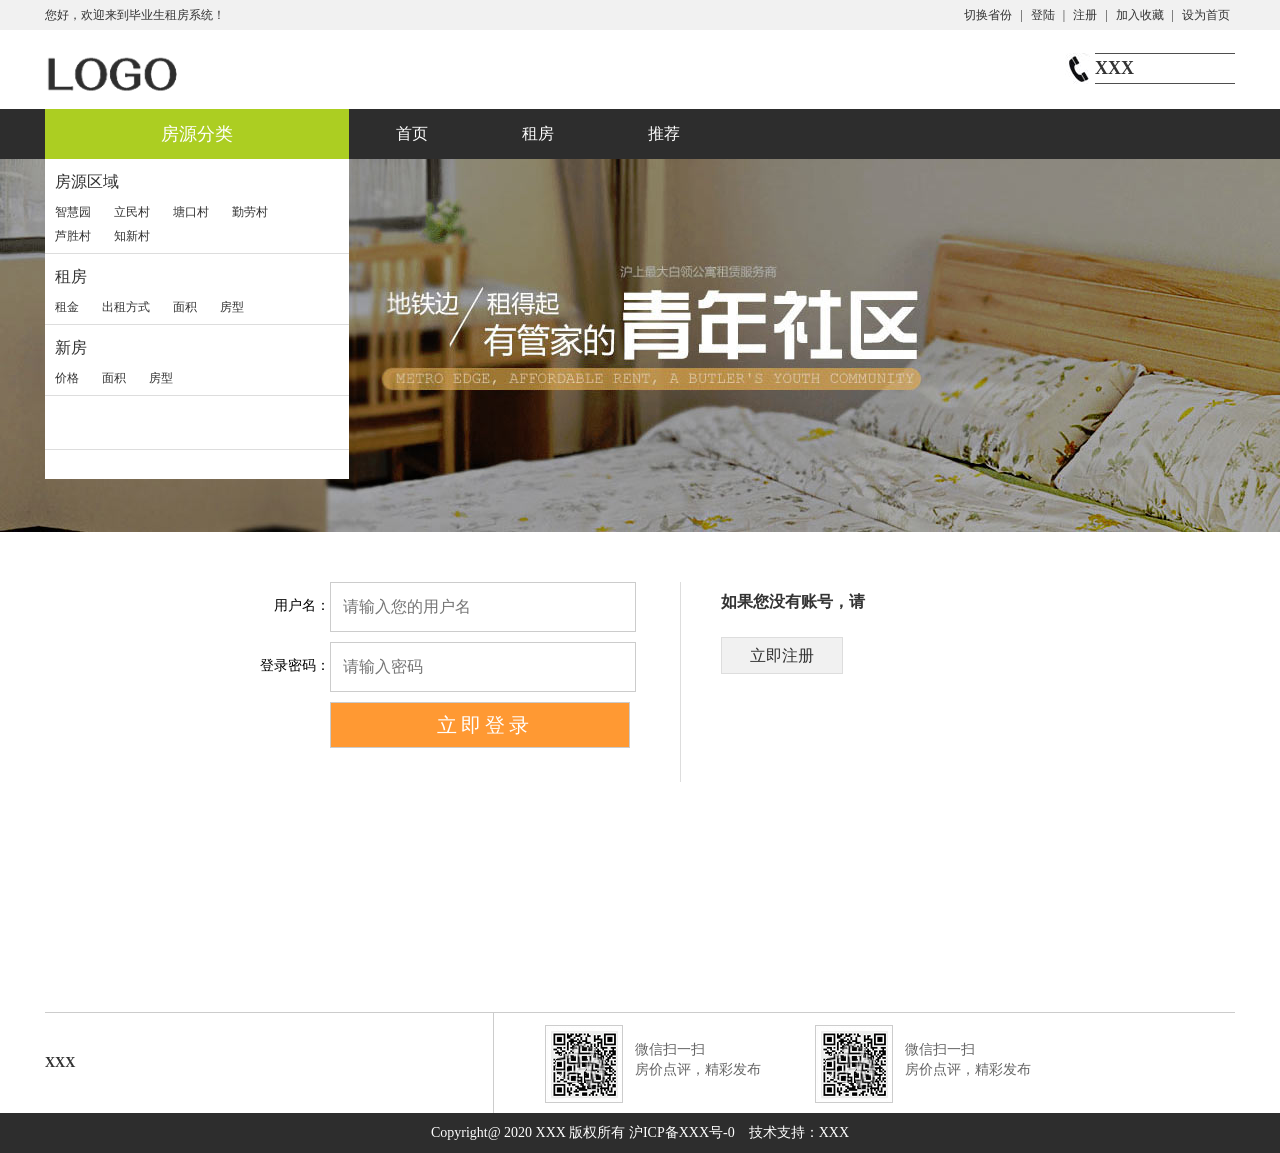
<file: frontend/login.html>
<!DOCTYPE html PUBLIC "-//W3C//DTD XHTML 1.0 Transitional//EN"
        "http://www.w3.org/TR/xhtml1/DTD/xhtml1-transitional.dtd">
<html xmlns="http://www.w3.org/1999/xhtml">
<head>
    <meta http-equiv="Content-Type" content="text/html; charset=utf-8"/>
    <meta name="Author" contect="http://www.webqin.net">
    <title>XXX</title>
    <link rel="shortcut icon" href="images/logo.png"/>
    <link type="text/css" href="css/css.css" rel="stylesheet"/>
    <script type="text/javascript" src="js/jquery.js"></script>
    <script type="text/javascript" src="js/js.js"></script>
    <script type="text/javascript">
        $(function () {
            //导航定位
            $(".nav li:eq(6)").addClass("navCur");
        })
    </script>
</head>

<body>
<div class="header">
    <div class="width1190">
        <div class="fl">您好，欢迎来到毕业生租房系统！</div>
        <div class="fr">
            <a href="login.html">切换省份</a> |
            <a href="login.html" id="dl">登录</a> |
            <a href="reg.html">注册</a> |
            <a href="javascript:;" onclick="AddFavorite(window.location,document.title)">加入收藏</a> |
            <a href="javascript:;" onclick="SetHome(this,window.location)">设为首页</a>
        </div>
        <div class="clears"></div>
    </div><!--width1190/-->
</div><!--header/-->
<div class="logo-phone">
    <div class="width1190">
        <h1 class="logo"><a href="index.html"><img src="images/logo.png" width="163" height="59"/></a></h1>
        <div class="phones"><strong>XXX</strong></div>
        <div class="clears"></div>
    </div><!--width1190/-->
</div><!--logo-phone/-->
<div class="list-nav">
    <div class="width1190">
        <div class="list">
            <h3>房源分类</h3>
            <div class="list-list">
                <dl>
                    <dt><a href="javascript:;">房源区域</a></dt>
                    <dd>
                        <a href="javascript:;">智慧园</a>
                        <a href="javascript:;">立民村</a>
                        <a href="javascript:;">塘口村</a>
                        <a href="javascript:;">勤劳村</a>
                        <a href="javascript:;">芦胜村</a>
                        <a href="javascript:;">知新村</a>
                    </dd>
                </dl>
                <dl>
                    <dt><a href="pro_zu.html">租房</a></dt>
                    <dd>
                        <a href="pro_zu.html">租金</a>
                        <a href="pro_zu.html">出租方式</a>
                        <a href="pro_zu.html">面积</a>
                        <a href="pro_zu.html">房型</a>
                    </dd>
                </dl>
                <dl>
                    <dt><a href="pro_xin.html">新房</a></dt>
                    <dd>
                        <a href="pro_xin.html">价格</a>
                        <a href="pro_xin.html">面积</a>
                        <a href="pro_xin.html">房型</a>
                    </dd>
                </dl>
                <dl>
                    <dt></dt>
                    <dd>
                    <dd>
                        <a id="pr"></a>
                    </dd>
                    </dd>
                </dl>
            </div>
        </div><!--list/-->
        <ul class="nav">
            <li><a href="index.html">首页</a></li>
            <li><a href="pro_zu.html">租房</a></li>
            <li><a href="pro_xin.html">推荐</a></li>
            <!--  -->
            <!--  -->
            <div class="clears"></div>
        </ul><!--nav/-->
        <div class="clears"></div>
    </div><!--width1190/-->
</div><!--list-nav/-->
<div class="banner" style="background:url(images/ban.jpg) center center no-repeat;"></div>

<div class="content">
    <div class="width1190">
        <div class="reg-logo">
            <form id="signupForm" method="post" onclick="return false" action="index.html" class="zcform">
                <p class="clearfix">
                    <label class="one" for="agent">用户名：</label>
                    <input id="agent" name="user" type="text" class="required" value
                           placeholder="请输入您的用户名"/>
                </p>
                <p class="clearfix">
                    <label class="one" for="password">登录密码：</label>
                    <input id="password" name="password" type="password" class="{required:true,rangelength:[8,20],}"
                           value placeholder="请输入密码"/>
                </p>
                <!--<p class="clearfix agreement">
                    <input type="checkbox" />
                    <b class="left">已阅读并同意<a href="#">《用户协议》</a></b>
                </p>-->
                <p class="clearfix"><input class="submit" type="submit" onclick="register()" value="立即登录"/></p>
            </form>
            <div class="reg-logo-right">
                <h3>如果您没有账号，请</h3>
                <a href="reg.html" class="logo-a">立即注册</a>
            </div><!--reg-logo-right/-->
            <div class="clears"></div>
        </div><!--reg-logo/-->
    </div><!--width1190/-->
</div><!--content/-->

<div class="footer">
    <div class="width1190">
        <div class="fl"><a href="index.html"><strong>XXX</strong></a></div>
        <div class="fr">
            <dl>
                <dt><img src="images/erweima.png" width="76" height="76"/></dt>
                <dd>微信扫一扫<br/>房价点评，精彩发布</dd>
            </dl>
            <dl>
                <dt><img src="images/erweima.png" width="76" height="76"/></dt>
                <dd>微信扫一扫<br/>房价点评，精彩发布</dd>
            </dl>
            <div class="clears"></div>
        </div>
        <div class="clears"></div>
    </div><!--width1190/-->
</div><!--footer/-->
<div class="copy">Copyright@ 2020 XXX 版权所有 沪ICP备XXX号-0&nbsp;&nbsp;&nbsp;&nbsp;技术支持：<a target="_blank"
                                                                                                 href="/">XXX</a></div>
<div class="bg100"></div>
<div class="zhidinggoufang">
    <h2>指定购房 <span class="close">X</span></h2>
    <form action="#" method="get">
        <div class="zhiding-list">
            <label>选择区域：</label>
            <select>
                <option>智慧园</option>
                <option>立民村</option>
                <option>塘口村</option>
                <option>勤劳村</option>
                <option>芦胜村</option>
                <option>知新村</option>
            </select>
        </div>
        <div class="zhiding-list">
            <label>方式：</label>
            <select>
                <option>租房</option>
                <option>新房</option>
                <option>二手房</option>
            </select>
        </div>
        <div class="zhiding-list">
            <label>联系方式：</label>
            <input type="text"/>
        </div>
        <div class="zhidingsub"><input type="submit" value="提交"/></div>
    </form>
    <div class="zhidingtext">
        <h3>指定购房注意事宜：</h3>
        <p>1、请详细输入您所需要购买的房源信息(精确到小区)</p>
        <p>2、制定购房申请提交后，客服中心会在24小时之内与您取得联系</p>
        <p>3、如有任何疑问，请随时拨打我们的电话：400-000-0000</p>
    </div><!--zhidingtext/-->
</div><!--zhidinggoufang/-->
</body>
<script>
    function register() {
        var userinfo = {}
        userinfo.username = $('input[name=user]').val()
        userinfo.pass = $('input[name=password]').val()
        $.getJSON(`/user/`, userinfo, function (data) {
            console.log(data)
            if (data.data != null) {
                localStorage.setItem("id",data.data.id)
                localStorage.setItem("username",data.data.username)
                window.location.href = 'index.html'
            } else {
                alert("帐号或密码错误")
            }
            userinfo.pass = $('input[name=password]').val("")
        })
    }
    $(function () {
        var province = localStorage.getItem("province")
        if (province != null) {
            $('#province').hide()
            $('#pr').text(province)
            x.province = localStorage.getItem("province")
        }
    })
</script>
</html>
</file>
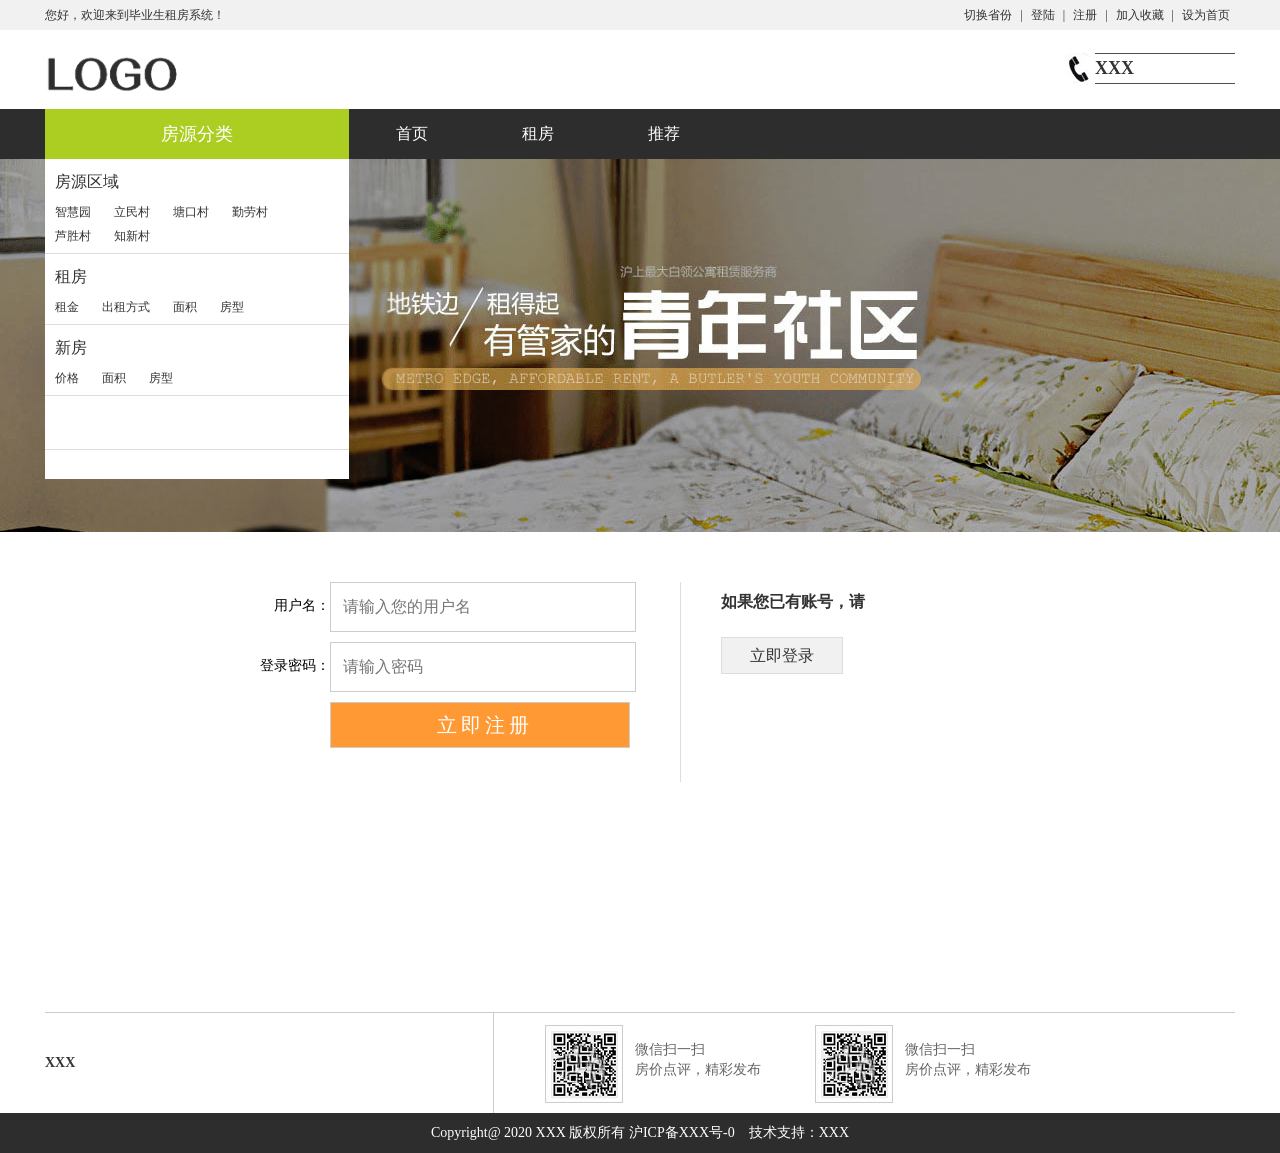
<file: frontend/reg.html>
<!DOCTYPE html PUBLIC "-//W3C//DTD XHTML 1.0 Transitional//EN"
        "http://www.w3.org/TR/xhtml1/DTD/xhtml1-transitional.dtd">
<html xmlns="http://www.w3.org/1999/xhtml">
<head>
    <meta http-equiv="Content-Type" content="text/html; charset=utf-8"/>
    <meta name="Author" contect="http://www.webqin.net">
    <title>XXX</title>
    <link rel="shortcut icon" href="images/logo.png"/>
    <link type="text/css" href="css/css.css" rel="stylesheet"/>
    <script type="text/javascript" src="js/jquery.js"></script>
    <script type="text/javascript" src="js/js.js"></script>
    <script type="text/javascript">
        $(function () {
            //导航定位
            $(".nav li:eq(6)").addClass("navCur");
        })
    </script>
</head>

<body>
<div class="header">
    <div class="width1190">
        <div class="fl">您好，欢迎来到毕业生租房系统！</div>
        <div class="fr">
            <a href="login.html">切换省份</a> |
            <a href="login.html" id="dl">登录</a> |
            <a href="reg.html">注册</a> |
            <a href="javascript:;" onclick="AddFavorite(window.location,document.title)">加入收藏</a> |
            <a href="javascript:;" onclick="SetHome(this,window.location)">设为首页</a>
        </div>
        <div class="clears"></div>
    </div><!--width1190/-->
</div><!--header/-->
<div class="logo-phone">
    <div class="width1190">
        <h1 class="logo"><a href="index.html"><img src="images/logo.png" width="163" height="59"/></a></h1>
        <div class="phones"><strong>XXX</strong></div>
        <div class="clears"></div>
    </div><!--width1190/-->
</div><!--logo-phone/-->
<div class="list-nav">
    <div class="width1190">
        <div class="list">
            <h3>房源分类</h3>
            <div class="list-list">
                <dl>
                    <dt><a href="javascript:;">房源区域</a></dt>
                    <dd>
                        <a href="javascript:;">智慧园</a>
                        <a href="javascript:;">立民村</a>
                        <a href="javascript:;">塘口村</a>
                        <a href="javascript:;">勤劳村</a>
                        <a href="javascript:;">芦胜村</a>
                        <a href="javascript:;">知新村</a>
                    </dd>
                </dl>
                <dl>
                    <dt><a href="pro_zu.html">租房</a></dt>
                    <dd>
                        <a href="pro_zu.html">租金</a>
                        <a href="pro_zu.html">出租方式</a>
                        <a href="pro_zu.html">面积</a>
                        <a href="pro_zu.html">房型</a>
                    </dd>
                </dl>
                <dl>
                    <dt><a href="pro_xin.html">新房</a></dt>
                    <dd>
                        <a href="pro_xin.html">价格</a>
                        <a href="pro_xin.html">面积</a>
                        <a href="pro_xin.html">房型</a>
                    </dd>
                </dl>
                <dl>
                    <dt></dt>
                    <dd>
                    <dd>
                        <a id="pr"></a>
                    </dd>
                    </dd>
                </dl>
            </div>
        </div><!--list/-->
        <ul class="nav">
            <li><a href="index.html">首页</a></li>
            <li><a href="pro_zu.html">租房</a></li>
            <li><a href="pro_xin.html">推荐</a></li>
            <!--  -->
            <!--  -->
            <div class="clears"></div>
        </ul><!--nav/-->
        <div class="clears"></div>
    </div><!--width1190/-->
</div><!--list-nav/-->
<div class="banner" style="background:url(images/ban.jpg) center center no-repeat;"></div>

<div class="content">
    <div class="width1190">
        <div class="reg-logo">
            <form id="signupForm" action="" onclick="return false" method="post" class="zcform">
                <p class="clearfix">
                    <label class="one" for="agent">用户名：</label>
                    <input id="agent" name="user" type="text" class="required" value placeholder="请输入您的用户名"/>
                </p>

                <p class="clearfix">
                    <label class="one" for="password">登录密码：</label>
                    <input id="password" name="password" type="password" class="{required:true,rangelength:[8,20],}"
                           value placeholder="请输入密码"/>
                </p>
                <!--<p class="clearfix agreement">
                    <input type="checkbox" />
                    <b class="left">已阅读并同意<a href="#">《用户协议》</a></b>
                </p>-->
                <p class="clearfix"><input class="submit" type="submit" onclick="register()" value="立即注册"/></p>
            </form>
            <div class="reg-logo-right">
                <h3>如果您已有账号，请</h3>
                <a href="login.html" class="logo-a">立即登录</a>
            </div><!--reg-logo-right/-->
            <div class="clears"></div>
        </div><!--reg-logo/-->
    </div><!--width1190/-->
</div><!--content/-->

<div class="footer">
    <div class="width1190">
        <div class="fl"><a href="index.html"><strong>XXX</strong></a></div>
        <div class="fr">
            <dl>
                <dt><img src="images/erweima.png" width="76" height="76"/></dt>
                <dd>微信扫一扫<br/>房价点评，精彩发布</dd>
            </dl>
            <dl>
                <dt><img src="images/erweima.png" width="76" height="76"/></dt>
                <dd>微信扫一扫<br/>房价点评，精彩发布</dd>
            </dl>
            <div class="clears"></div>
        </div>
        <div class="clears"></div>
    </div><!--width1190/-->
</div><!--footer/-->
<div class="copy">Copyright@ 2020 XXX 版权所有 沪ICP备XXX号-0&nbsp;&nbsp;&nbsp;&nbsp;技术支持：<a target="_blank"
                                                                                                 href="/">XXX</a></div>
<div class="bg100"></div>
<div class="zhidinggoufang">
    <h2>指定购房 <span class="close">X</span></h2>
    <form action="#" method="get">
        <div class="zhiding-list">
            <label>选择区域：</label>
            <select>
                <option>智慧园</option>
                <option>立民村</option>
                <option>塘口村</option>
                <option>勤劳村</option>
                <option>芦胜村</option>
                <option>知新村</option>
            </select>
        </div>
        <div class="zhiding-list">
            <label>方式：</label>
            <select>
                <option>租房</option>
                <option>新房</option>
                <option>二手房</option>
            </select>
        </div>
        <div class="zhiding-list">
            <label>联系方式：</label>
            <input type="text"/>
        </div>
        <div class="zhidingsub"><input type="submit" value="提交"/></div>
    </form>
    <div class="zhidingtext">
        <h3>指定购房注意事宜：</h3>
        <p>1、请详细输入您所需要购买的房源信息(精确到小区)</p>
        <p>2、制定购房申请提交后，客服中心会在24小时之内与您取得联系</p>
        <p>3、如有任何疑问，请随时拨打我们的电话：400-000-0000</p>
    </div><!--zhidingtext/-->
</div><!--zhidinggoufang/-->
</body>
<script>
    function register() {
        var userinfo = {}
        userinfo.username = $('input[name=user]').val()
        userinfo.pass = $('input[name=password]').val()
        $.post(`/user/`, userinfo, function (data) {
            if (data.data != null) {
                alert("注册成功")
            } else {
                alert("注册失败")
            }
            userinfo.username = $('input[name=user]').val("")
            userinfo.pass = $('input[name=password]').val("")
        })
    }

    $(function () {
        var province = localStorage.getItem("province")
        if (province != null) {
            $('#province').hide()
            $('#pr').text(province)
            x.province = localStorage.getItem("province")
        }
    })
</script>
</html>
</file>
<file: frontend/css/css.css>
@charset "utf-8";
/* CSS Document */
html, body, div, span, applet, object, iframe, h1, h2, h3, h4, h5, h6, p, blockquote, pre, a, abbr, acronym, address, big, cite, code, del, dfn, em, img, ins, kbd, q, s, samp, small, strike, strong, sub, sup, tt, var, b, u, i, center, dl, dt, dd, ol, ul, li, fieldset, form, label, legend, table, caption, tbody, tfoot, thead, tr, th, td, article, aside, canvas, details, embed, figure, figcaption, footer, header, hgroup, menu, nav, output, ruby, section, summary, time, mark, audio, video, select{margin: 0;padding: 0;border: 0;}
table{ border-collapse:collapse;}
body{font-size:12px;color:#333; font-family:"Microsoft Yahei"; overflow-x:hidden;}
.bodybg{ background:url(../images/bodybg.jpg) right 160px no-repeat;}
img,a{border:0; text-decoration:none;}
ol, ul {list-style: none; }
.clears{ clear:both;}
a{color:#333;-webkit-transition: all .3s ease-out;-moz-transition: all .3s ease-out;transition: all .3s ease-out;}
a:hover{color:#F00;-webkit-transition: all .3s ease-out;-moz-transition: all .3s ease-out;transition: all .3s ease-out;}
img{ max-width:100%; height:auto;}
.width1190{width:1190px;margin:0 auto;}
.fl{float:left;}
.fr{float:right;}
.red{color:#f00;}
.height1{height:7px;}
.height2{ height:30px;}
.height3{ height:20px;}
.font14{ font-size:14px;}
.font12{ font-size:12px;}
.alignLeft{ text-align:left;}
.alignCenter{ text-align:center;}
.alignRight{ text-align:right;}
.green{color:#7ABD54;}
.orange{color:#f60;}
.hui{color:#999;}

/*header*/
.header{width:100%; height:30px; line-height:30px; background:#f1f1f1;}
.header .fl{width:48%;}
.header .fr{width:48%; text-align:right;}
.header .fr a{ display:inline-block;padding:0 5px;}

/*logo-phone*/
.logo-phone{padding:10px 0;}
.logo{float:left;width:163px; height:59px;}
.phones{float:right;width:140px;padding-left:30px; height:31px;margin:13px 0 0 0; background:url(../images/phone.jpg) left center no-repeat;}
.phones strong{ display:block;height:29px; line-height:29px; font-size:18px;border-top:#4E4E4E 1px solid;border-bottom:#4E4E4E 1px solid;white-space:nowrap;}

/*list-nav*/
.list-nav{width:100%; height:50px; background:#2d2d2d;}
.list{float:left;width:304px; height:50px;position:relative;}
.list h3{ height:50px; line-height:50px; text-align:center; font-weight:400; background:#acce22;color:#fff; font-size:18px}
.list-list{ position:absolute;left:0;top:50px; width:304px; height:320px; background:#fff; z-index:9;}
.list dl{padding:8px 10px;border-bottom:#ddd 1px solid;}
.list dt{ height:30px; line-height:30px; font-size:16px;}
.list dd{}
.list dd a{ font-size:12px; display:inline-block;margin:7px 20px 0 0;}

/*nav*/
.nav{float:left;width:886px;height:50px;}
.nav li{float:left;width:126px; height:50px;}
.nav li a{float:left;width:126px; height:50px; line-height:50px;color:#fff; font-size:16px; text-align:center;}
.nav li a:hover{ background:#222;}
.nav li.navCur a{ background:#000;}
/*banner*/
.banner{height:373px;}

/*xinren*/
.xinren{padding:30px 0;}
.xinren dl{float:left;width:230px; height:60px;padding-left:60px;}
.xinren dt{float:left;width:65px;color:#606062; height:60px; line-height:60px; font-size:30px;}
.xinren dd{float:left;width:160px;color:#717171; font-size:12px;padding:13px 0 0 0; line-height:18px;}

/*content*/
.content{padding:10px 0;}
.title{margin:20px 0 0 0;height:23px; line-height:23px;border-bottom:#ddd 1px solid;border-left:#f1323b 4px solid;padding-left:5px; font-size:18px; font-weight:400; position:relative;}
.title a{ position:absolute; font-size:12px;right:0;top:0;}

/*index-fang-list*/
.index-fang-list{padding:15px 0;}
.index-fang-list dl{float:left;width:288px; height:273px;margin-right:5px;overflow-x: hidden}
.index-fang-list dt{width:288px; height:188px;}
.index-fang-list dt img{width:286px; height:188px;border:#fff 1px solid;}
.index-fang-list dt a:hover img{border:#f00 1px solid;}
.index-fang-list dd{padding:0 0;}
.index-fang-list dd h3{ font-size:16px; height:30px; line-height:30px;}
.index-fang-list dd .hui{ height:25px; line-height:25px; font-size:14px;}

/*index-ershou*/
.index-ershou{padding:15px 0;}
.in-er-left{float:left;width:380px; height:285px; position:relative;}
.in-er-left-text{ position:absolute;left:0;bottom:0;width:370px;padding:0 5px; height:25px; line-height:25px;color:#fff; background:url(../images/black60.png);}
.in-er-left-text strong{ font-size:12px; font-weight:400;width:48%;}
.in-er-right{float:right;width:800px;}
.in-er-right dl{float:left;width:382px; height:115px;padding:13px 0;padding-left:17px;border-right:#ccc 1px dashed;border-bottom:#ccc 1px dashed;}
.in-er-right dl:nth-child(2),.in-er-right dl:nth-child(4){border-right:0;}
.in-er-right dt{float:left;width:150px; height:115px;}
.in-er-right dd{float:left;margin-left:8px;width:210px;}
.in-er-right dd h3{ font-size:14px; height:20px; line-height:15px;}
.in-er-right dd .in-er-right-text{ line-height:18px; font-size:12px;}
.price{ font-size:24px;color:#f03435; text-align:right; height:25px; line-height:25px; font-family:Constantia, "Lucida Bright", "DejaVu Serif", Georgia, serif; font-weight:bold;}

/*footer*/
.footer .width1190{border-top:#ccc 1px solid; font-size:14px;}
.footer .fl{width:448px; height:100px; line-height:100px;border-right:#ccc 1px solid;}
.footer .fl a{ display:inline-block;margin-right:30px;}
.footer .fr{width:690px;padding:12px 0 0 0;}
.footer .fr dl{float:left;width:270px;}
.footer .fr dt{float:left;width:76px; height:76px;border:#ccc 1px solid;}
.footer .fr dd{float:right;width:180px;color:#666;padding:15px 0 0 0; line-height:20px;}

/*copy*/
.copy{width:100%; height:40px; line-height:40px; background:#2d2d2d; font-size:14px; text-align:center;color:#fff;}
.copy a{color:#fff;}
.copy a:hover{ text-decoration:underline;}

/*指定购房*/
.bg100{ position:fixed;left:0;top:0;width:100%; height:100%; z-index:9; background:url(../images/black60.png); display:none;}
.zhidinggoufang{ position:absolute;left:50%;top:50%;margin:-215px 0 0 -230px;width:460px; height:430px; background:#fff;-moz-border-radius:5px; -webkit-border-radius:5px;border-radius:5px; z-index:10; box-shadow:0 0 10px #000; display:none;}
.zhidinggoufang h2{ height:40px; line-height:40px;padding:0 15px; position:relative; font-size:14px;border-bottom:#ccc 1px solid;}
.zhidinggoufang h2 .close{ position:absolute;width:30px; height:30px;right:0px;top:0px; cursor:pointer; text-align:center; line-height:30px;}
.zhidinggoufang h2 .close:hover{ background:#F00;color:#fff;}
.zhidinggoufang form{padding:15px 0 0 0;}
.zhidinggoufang input,.zhidinggoufang select{margin:0;padding:0;border:0; background:none;-moz-border-radius:3px; -webkit-border-radius:3px;border-radius:3px;padding-left:3px;}
.zhiding-list{height:35px;margin:10px 0 0 0;}
.zhiding-list label{float:left;width:90px; text-align:right;padding-right:5px; height:35px; line-height:35px; font-weight:bold;}
.zhiding-list select,.zhiding-list input{width:325px;height:33px;border:#ccc 1px solid;}
.zhidingsub{padding:10px 0; text-align:center;}
.zhidingsub input{width:200px; height:35px; text-align:center; line-height:35px;color:#fff; font-size:14px; background:#f60; cursor:pointer;}
.zhidingtext{ font-size:12px;padding:15px; line-height:25px;}

/*租房 产品搜索*/
.pro-search table{width:100%;}
.pro-search th{width:80px; text-align:right;padding-right:5px;padding:9px 0;border-bottom:#ccc 1px dotted ; font-size:14px;}
.pro-search td{padding:9px 0;border-bottom:#ccc 1px dotted ;}
.pro-search td a{ display:inline-block;padding:0 15px; height:24px; line-height:24px;-moz-border-radius:4px; -webkit-border-radius: 4px;border-radius:4px;margin-right:4px;}
.pro-search td a.pro-cur{ background:#900;color:#fff;}
.protext{margin:0;padding:0;border:0; background:none;border:#ddd 1px solid;width:50px; height:20px;}
.paixu{ height:25px; line-height:25px; font-size:14px;padding:10px 0 0 0;}
.paixu strong{ font-weight:400;}
.paixu a{ display:inline-block;margin-right:15px;}
.paixu a.pai-cur{ color:#f60; font-weight:bold;}

/*pro-left*/
.pro-left{float:left;width:880px;}
.pro-left dl{padding:15px 0;border-bottom:#ccc 1px dotted;}
.pro-left dt{float:left;width:286px; height:188px;}
.pro-left dd{float:left;width:380px;margin-left:10px;padding:0 0 0 0;}
.pro-left dd h3{ font-size:18px; line-height:25px; font-weight:400;margin-bottom:10px;}
.pro-wei{padding:6px 0; font-size:15px; font-weight:400;}
.pro-fang{padding:5px 0; font-size:14px;}
.pra-fa{padding:5px 0;font-size:14px;margin:20px 0 0 0}
.pro-left dl .price{float:right;margin:50px 0 0 0; font-size:26px;width:140px; text-align:right;height:40px; line-height:40px;}

/*pro-title*/
.pro-right{float:right;width:290px;padding:10px 0 0 0;}
.right-title{ font-size:15px; height:35px; font-weight:400; line-height:35px;padding-left:27px; background:url(../images/fang.png) left center no-repeat;border-bottom:#ccc 1px solid;}
.right-pro dl{padding:10px 0;border-bottom:#ccc 1px dotted; height:89px;}
.right-pro dt{float:left;width:135px; height:89px;}
.right-pro dd{float:right;width:145px; line-height:20px;}
.right-pro dd h3{ font-size:12px;}
.right-pro .pro-fang{ font-size:12px;}
.right-price{color:#f00;}

/*关于我们*/
.contleft{float:left;width:240px;border:#ccc 1px solid;}
.leftNav a{ display:block; text-align:center;height:42px; line-height:42px;color:#333; font-size:16px;}
.leftNav .leftNavCur a{ background:#414141;color:#fff;}
.contright{width:940px;float:left;border:#ccc 1px solid; position:relative;right:1px;border-top:#333 1px solid;}
.rightat{height:72px; line-height:72px;padding-left:70px; background:url(../images/titlebg.png) 15px center no-repeat; font-size:20px;color:#666;border-bottom:#ccc 1px dashed;}
.about{padding:15px; line-height:30px; font-size:14px;}

/*登陆注册*/
.login-click,.reg-click{ display:inline-block;height:25px; line-height:25px; background:#806229;width:60px;margin-left: 5px; text-align:center;-moz-border-radius: 3px; -webkit-border-radius: 3px;border-radius:3px;color:#fff;}
.login-click:hover,.reg-click:hover{ background:#583F10;color:#fff;}

.left{float:left;}
.right{float:right;}
.clearfix:after{content:".";display:block;clear:both;font-size:0;overflow:hidden;height:0;}
.clearfix{zoom:1;}
.reg-logo{width:800px;margin:20px auto; min-height:400px;padding:20px 0 0 0;}
.zcform{width:440px; float:left; border-right:#ddd 1px solid;font-size:14px;min-height:200px;}
.zcform p{margin-bottom:10px;}
.zcform a{ color:#ff7702;}
.zcform p.last{margin-left:310px;font-size:16px;}
.zcform p.last input{ cursor:pointer;}
.zcform label{display:block;float:left;height:48px;line-height:48px;color:#F00;text-indent:10px;}
.zcform label.one{width:90px;height:48px;text-align:right;color:#000;}
.zcform input{float:left;font-size:16px;font-family:"微软雅黑";color:#666;}
.zcform .submit{margin-left:90px;background:#F93;font-size:20px;letter-spacing:4px;color:#fff;cursor:pointer;}
#telphone,#password,#confirm_password,.submit,#agent{border:1px solid #ccc;width:300px;height:46px;text-indent:10px;}
.identifying_code{height:46px;width:180px;_line-height:46px;text-indent:10px;}
.get_code{height:48px;width:110px;margin-left:10px;border:1px solid #ccc;cursor:pointer;}
.agreement{margin-left:90px;height:30px;line-height:30px;font-size:12px;}
.agreement input{display:block;line-height:30px;height:12px;margin:8px 8px 0 5px;border:none;width:12px;}
.reg-logo-right{float:left;width:300px;margin:0 0 0 40px;}
.reg-logo-right h3{ font-size:16px; height:40px; line-height:40px;}
.logo-a{ display:block;width:120px; height:35px; line-height:35px; text-align:center; font-size:16px; background:#f1f1f1;border:#ddd 1px solid;margin:15px 0 0 0;}
.logo-a:hover{ background:#806229;color:#fff;border:#583F10 1px solid;}

/*个人中心*/
.vip-left{float:left;width:230px;}
.vipTitle{height:44px;line-height:44px; font-size:15px;padding-left:92px; background:#323436 url(../images/vipTitlebg.jpg) 68px center no-repeat;color:#fff;-moz-border-radius: 3px; -webkit-border-radius: 3px;border-radius:3px;}
.vipNav dl{border:#D9D9D9 1px solid;padding:10px 0;}
.vipNav dt{ height:35px; line-height:35px; padding-left:84px; font-size:15px; font-weight:bold;margin:5px 0;}
.vipNav dt.vipIcon1{ background:url(../images/vipicon1.jpg) 46px center no-repeat;}
.vipNav dt.vipIcon2{ background:url(../images/vipicon2.jpg) 46px center no-repeat;}
.vipNav dt.vipIcon3{ background:url(../images/vipicon3.jpg) 46px center no-repeat;}
.vipNav dd{border-bottom:#d9d9d9 1px solid;}
.vipNav dd a{ display:block; height:30px; line-height:30px;margin:3px 0;color:#636363; font-size:14px;padding-left:50px;}
.vipNav dd a:hover,.vipNav dd a.vipNavCur{color:#fff; background:#900;}
.vip-right{float:right;width:950px;}
.vipright-title{ height:30px; line-height:30px;padding-left:10px; font-size:14px; background:#f8f8f8;}
.vip-touxiang{margin:10px 0;}
.vip-touxiang dt{float:left;width:100px;height:100px;border:#ddd 1px solid;m}
.vip-touxiang dd{float:left;width:400px;margin-left:10px;padding:10px 0 0 0;}
.vip-touxiang dd h3 strong{ display:inline-block; height:20px; line-height:20px;border:#ddd 1px solid;padding:0 5px; font-weight:400; font-weight:400; font-size:12px;}
.sctx{width:100px; height:25px;margin:10px 0; position:relative;}
.sctx input{ opacity:0; position:absolute;left:0;top:0; z-index:9; cursor:pointer;}
.sctx a{ position:absolute;left:0;top:0; z-index:8;width:98px; height:23px;border:#ddd 1px solid; text-align:center; line-height:23px; font-size:12px; -moz-border-radius: 4px; -webkit-border-radius: 4px;border-radius:4px;}

.grinfo {width: 100%;border: none;border-collapse: collapse;margin: 15px auto 65px;}
.grinfo th {width: 140px;text-align: right;font-size: 14px;font-weight: 400;color: #666;padding: 0 10px 0 0;line-height: 2;font-size: 14px;}
.grinfo select{width:100px; height:23px;border:#ddd 1px solid;}
.grinfo1 th{width:120px;}
.grinfo td {padding: 6px 0;}
.grinfo1 td {font-size: 14px;}

.grinfo2{margin-bottom: 10px;}
.grinfo2 th{width:90px;}

.grinfo td input.inp {margin-right: 10px;}
.inp {border: 1px solid #C8C8C8;line-height: 26px;height: 26px;margin-right: 3px;padding: 2px 5px;font-size: 14px;}
.inw {width: 228px;}
.inw1 {width: 328px;}
.inw3 {width: 720px;}
.inw4 {width: 120px;}
.inw5 {width: 468px;}
.grinfo td input.inw2 {width: 78px;margin-right:2px;}
.grtextarea {height: 100px;overflow: hidden;width: 347px;border: 1px solid #C8C8C8;line-height: 20px;font-size: 12px;}
.member_mod_buttom{width:120px;text-align: center;font-size: 16px;color: #fff;line-height: 50px;border-radius: 3px;background: #FF5A00;cursor: pointer;}

/*sub*/
.subs{background: #000;padding:10px 10px;width:1080px;color:#fff;font-size: 14px;height:33px;overflow: hidden;}
.subs img{vertical-align: bottom;}
.subs_add {overflow: auto;}
.subs_add li{width:348px;text-align: center;border:1px #ddd solid;font-size: 30px;line-height: 60px;float: left;margin:10px 0 0 10px;}
.subs_add li a{display: block;padding:40px 0;height:130px;}
.subs_add li.per_50{width:543px;}
.subs_add li.right{margin-right:0;}

#tablehead {line-height: 35px;}
.basetb td{font-size: 14px;line-height: 30px;}

.map_ul4{float: left;width:300px;margin-left:124px;}
.map_ul4 li{float:left;width:70px;text-align: center;border: 1px #eee solid;margin:0 5px;line-height: 30px;font-size: 16px;border-radius: 2px;}
.map_ul4 li.on{border: 1px #FF5A00 solid;background: #f2f2f2;}
.top_my{display: none;}

/*关注房源*/
.guanzhueq{border-bottom:#666 1px solid; height:25px;margin:10px 0 0 0;}
.guanzhueq li{float:left;width:80px; height:25px; line-height:25px; font-size:14px; text-align:center; cursor:pointer;}
.guanzhueq li.guanzhueqcur{ background:#484848;}
.guanzhueq li.guanzhueqcur a{color:#fff;}
.guanzhulist{padding:10px 0; display:none;}
.guanzhulist dl{padding:10px 0;border-bottom:#ccc 1px solid;}
.guanzhulist dt{float:left;width:190px; height:128px;}
.guanzhulist dd{ float:left;width:470px;margin-left:10px;}
.guanzhulist dd h3{ font-size:24px; height:30px; line-height:24px;}
.guantext{ line-height:30px; font-size:14px;}
.guantext2{ font-size:14px; color:#999;}
.qxgz{ display:inline-block;width:80px; height:25px;border:#ddd 1px solid; line-height:25px; text-align:center;}
.guanzhulist .price{ float:right; text-align:right;width:140px; height:40px; line-height:40px; font-size:26px;margin:30px 0 0 0;}

/*自由经纪人*/
.jingjiren{ background:#f2f2f2;margin:10px 0;}
.jingjiren dl{padding:15px 0;border-bottom:#D5D5D5 1px dotted;}
.jingjiren dt{float:left;width:100px; height:100px;-moz-border-radius: 100px; -webkit-border-radius: 100px;border-radius:100px; overflow:hidden;margin-left:15px;}
.jingjiren dd{float:left;margin-left:40px;padding:7px 0 0 0 ;}
.jingjiren dd h3{ font-size:18px; height:25px; line-height:25px; font-weight:400;}
.wuxing{padding:10px 0;}
.dizhi{ font-size:14px;color:#6187FA; height:25px; line-height:25px;}
.xunzhang{float:right;width:51px; height:50px;margin:10px 6px 0 0;}
.add_street{text-decoration: underline;cursor: pointer;}
#bee_countys2,#bee_countys3{margin:5px 0;display: none;}
#villages_ids{color: #fd551f;}
#villages_ids div{background: #f0f0f0;padding:2px 5px;margin:3px 0;}
#villages_ids div p{color: #555;}
#villages_ids div ul li{float:left;width:130px;text-overflow: ellipsis;white-space: nowrap;overflow: hidden;}
#villages_ids div ul li input{margin-right: 2px;}

/*产品详情页面*/
.proImg{width:420px; height:320px;display: table-cell;vertical-align: middle;text-align:center;margin:30px 0;}
.proImg img{width:420px; height:320px;/*max-width:420px;max-height:420px;width:auto !important;height:auto !important;_width:420px;_height:420px;*/}
.proText{width:535px;margin:30px 0;}
.proTitle{ font-size:24px; line-height:40px; font-weight:400;padding:4px 0;border-bottom:#ccc 1px dotted;}
.proText1{font-size:14px; line-height:25px;padding:8px 0 0 0;}
.proText1 span{margin-right:15px;}
.xun-car{padding:10px 0;}
.xun-car a{ display:inline-block;color:#fff;width:205px;text-align:center; height:50px; line-height:50px;font-size:18px;margin-right:7px;}
.xun-car a:hover{ opacity:0.8;}
.xun-car .xwjg{ display:inline-block; text-align:center; background:url(../images/proxujian.gif) left center no-repeat;}
.xun-car .projrgwc{ background:url(../images/procar.gif) left top no-repeat;padding-left:20px;width:185px; }
.projrsc{height:30px; }
.projrsc a{ display:block;height:30px;line-height:30px;color:#f90; font-size:14px;}
.projrsc a span{ display:inline-block;width:15px;height:15px; margin-right:7px; position:relative;top:2px; background:url(../images/jrsc.jpg) left center no-repeat;}
.projrsc a:hover{color:#f00;}
.projrsc a:hover span{ background:url(../images/jrsc.jpg) right center no-repeat;}

/*proBox*/
.proBox{width:996px;margin:30px auto;border:#F1F1F1 1px solid;padding:1px; background:#fff;}
.proEq{height:50px; font-size:20px; background:#f2f2f2;}
.proEq li{float:left;width:168px; height:50px; line-height:50px; text-align:center; cursor:pointer;}
.proEq li:hover{ background:#ddd;}
.proEq li.proEqCur{ background:url(../images/shopbg1.jpg);color:#fff;}
.lxkf{width:144px; height:50px;}
.lxkf a{ float:left;width:144px; height:50px; background:url(../images/lxkf.gif) left top no-repeat;}
.lxkf a:hover{ opacity:0.6;}
.proList{padding:19px; font-size:14px; line-height:25px; display:none; min-height:400px;}
.proimgList{margin-bottom:19px;}
.title4{height:35px; line-height:35px; font-size:18px; background:#f2f2f2;}
.title4 span{ display:inline-block; height:35px; background:url(../images/shopbg1.jpg);color:#fff;padding:0 20px; font-weight:400;}
.proListText{padding:15px 0; line-height:25px;}
</file>
